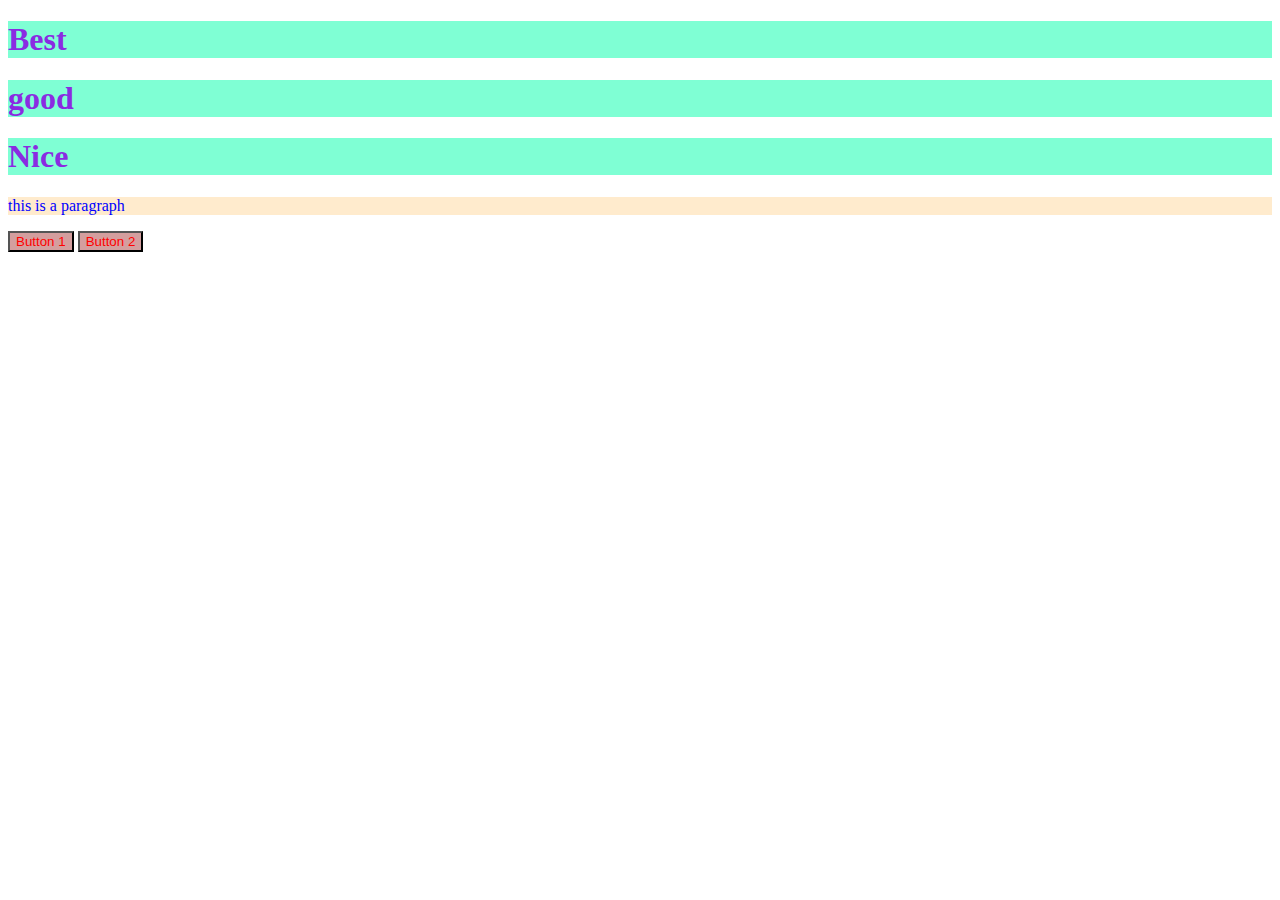
<file: CSS/index.html>
<!DOCTYPE html>
<html lang="en">
<head>
    <meta charset="UTF-8">
    <meta name="viewport" content="width=device-width, initial-scale=1.0">
    <title>CSS</title>
    <link rel="stylesheet" href="style.css">
</head>
<body>
    <!-- INLINE STYLE CSS -->

    <!-- <h1 style="color:rgb(168, 35, 35)">Best</h1>
    <h1 style="color:rgb(168, 35, 35)">good</h1>
    <h1 style="color:rgb(168, 35, 35)">Nice</h1> -->


    <!-- Style tag -->

    <h1>Best</h1>
    <h1 >good</h1>
    <h1 >Nice</h1>
    <p>this is a paragraph</p>
    <button>Button 1</button>
    <button>Button 2</button>

</body>
</html>
</file>
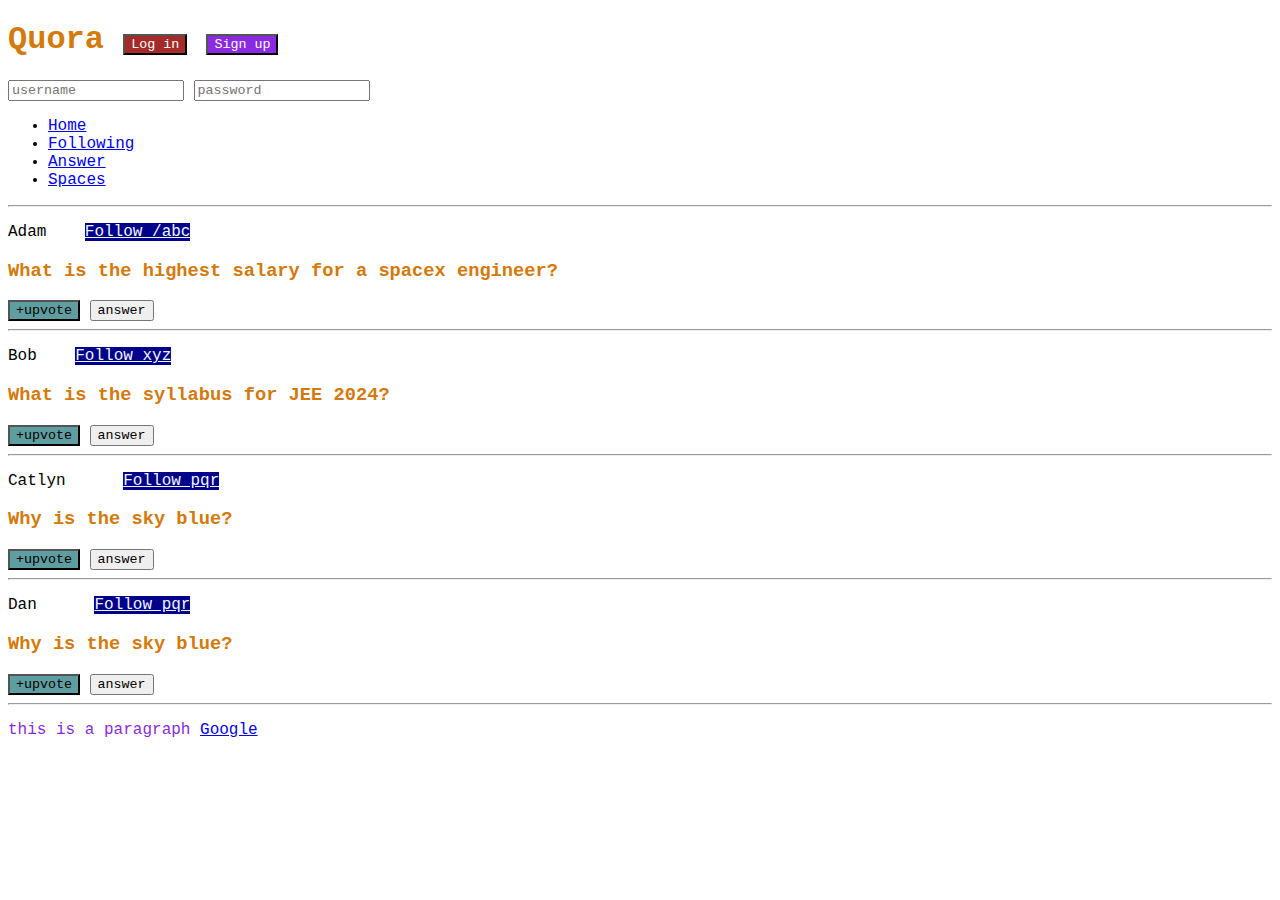
<file: CSS/Selector/index.html>
<!DOCTYPE html>
<html lang="en">
  <head>
    <meta charset="UTF-8" />
    <meta http-equiv="X-UA-Compatible" content="IE=edge" />
    <meta name="viewport" content="width=device-width, initial-scale=1.0" />
    <title>CSS Chapter2</title>
    <link rel="stylesheet" href="style.css">
  </head>
  <body>
    <header>
        <h1>Quora 
            <button id="login">Log in</button>
            <button id="signup">Sign up</button>
        </h1>
        <div>
            <input type="text" placeholder="username">
            <input type="password" placeholder="password">
        </div>
        <nav>
            <ul>
                <li><a href="/home">Home</a></li>
                <li><a href="/following">Following</a></li>
                <li><a href="/answer">Answer</a></li>
                <li><a href="/spaces">Spaces</a></li>
            </ul>
        </nav>
        <hr>
    </header>
    <main>
        <p class="post">
        Adam &nbsp;&nbsp;
        <a class="follow" href="/adam">Follow /abc</a></span>
        </p>
        <h3>What is the highest salary for a spacex engineer?</h3>
        <span>
            <button class="upvote">+upvote</button>
            <button>answer</button>
        </span>
        <hr />

        <p class="post">
        Bob &nbsp;&nbsp;
        <a class="follow" href="/bob">Follow xyz</a>
        </p>
        <h3>What is the syllabus for JEE 2024?</h3>
        <span>
            <button class="upvote">+upvote</button>
            <button>answer</button>
        </span>
        <hr />

        <p class="post">
        Catlyn &nbsp;&nbsp;&nbsp;&nbsp;
        <a class="follow" href="/catlyn">Follow pqr</a>
        </p>
        <h3>Why is the sky blue?</h3>
        <span>
            <button class="upvote">+upvote</button>
            <button>answer</button>
        </span>
        <hr />

        <p class="post">
            Dan &nbsp;&nbsp;&nbsp;&nbsp;
            <a class="follow" href="/dan">Follow pqr</a>
            </p>
            <h3>Why is the sky blue?</h3>
            <span>
                <button class="upvote">+upvote</button>
                <button>answer</button>
            </span>
            <hr />
    </main>
    <div id="myId">
        <p>this is a paragraph <a href=google.com>Google</a></p>
    </div>
  </body>
</html>
</file>
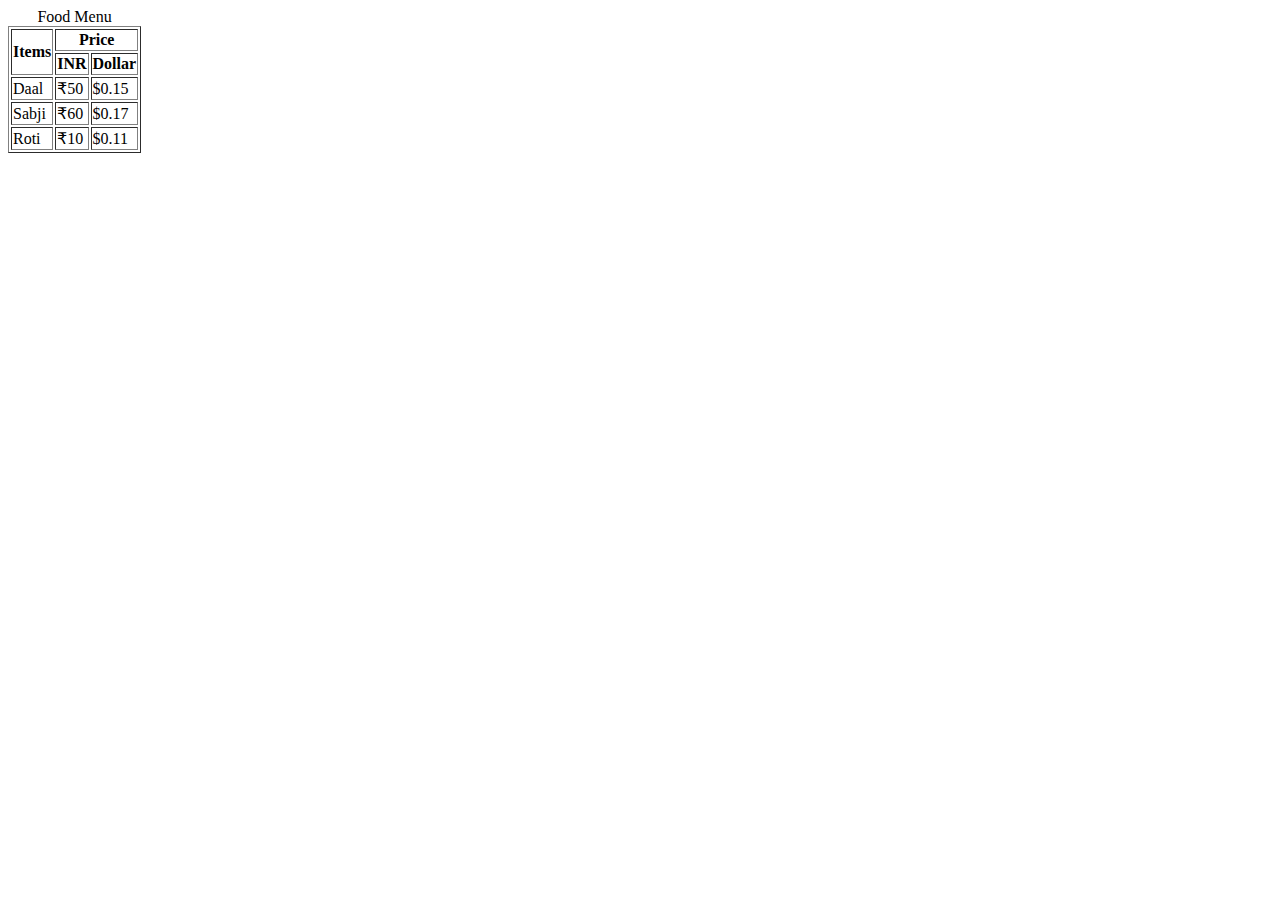
<file: emmetcode.html>
<!DOCTYPE html>
<html lang="en">

<head>
    <meta charset="UTF-8">
    <meta name="viewport" content="width=device-width, initial-scale=1.0">
    <title>table</title>
</head>

<body>
    <!-- <table>
        <caption>Electronic items</caption>
        <thead>
            <tr>
                <th>Item</th>
                <th>Price</th>
            </tr>
        </thead>
        <tbody>
            <tr>
                <td>Phone</td>
                <td>₹11000</td>
            </tr>
            <tr>
                <td>Power bank</td>
                <td>₹1099</td>
            </tr>
            <tr>
                <td>Earbuds</td>
                <td>₹1699</td>
            </tr>
        </tbody>
    </table> -->
    <table border="black">
        <caption>Food Menu</caption>
        <thead>
            <tr>
               <th rowspan="2">Items</th>
               <th colspan="2">Price</th> 
            </tr>
            <tr>
                <th>INR</th>
                <th>Dollar</th>
            </tr>
        </thead>
        <tbody>
            <tr>
                <td>Daal</td>
                <td>₹50</td>
                <td>$0.15</td>
            </tr>
            <tr>
                <td>Sabji</td>
                <td>₹60</td>
                <td>$0.17</td>
            </tr>
            <tr>
                <td>Roti</td>
                <td>₹10</td>
                <td>$0.11</td>
            </tr>
        </tbody>
    </table>
</body>

</html>
</file>
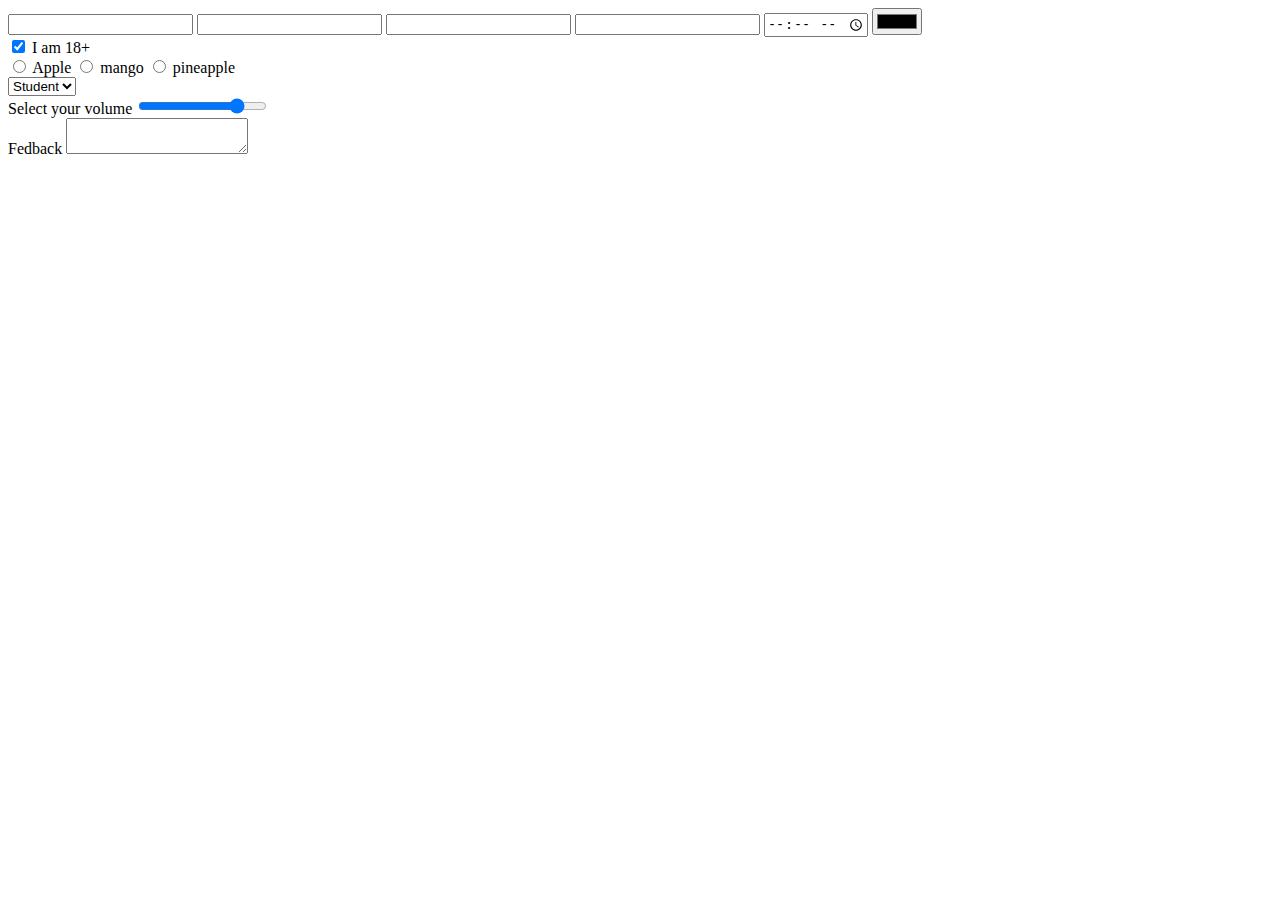
<file: Forms.html>
<!DOCTYPE html>
<html lang="en">
<head>
    <meta charset="UTF-8">
    <meta name="viewport" content="width=device-width, initial-scale=1.0">
    <title>Form</title>
</head>
<body>
    <form action="">
        <input/> <!--This is simple input -->
        <input type="text"><!--This is text input -->
        <input type="password"><!--This is password input -->
        <input type="number"><!--This is number input -->
        <input type="time"><!--This is time input -->
        <input type="color"><!--This is color input -->
<!--There are various more type attributes in input -->
    </form>
    <form action="/server">
        <input type="checkbox" name="age" id="age" checked>
        <label for="age">I am 18+</label>
    </form>
    <div>
        <input type="radio" name="fruit" id="apple" value="apple">
        <label for="apple">Apple</label>
        <input type="radio" name="fruit" id="mango" value="mango">
        <label for="mango">mango</label>
        <input type="radio" name="fruit" id="pineapple" value="pineapple">
        <label for="pineapple">pineapple</label>
    </div>
    <div>
        <select name="profession" id="profession">
            <option value="=stu" selected>Student</option>
            <option value="=work">working</option>
        </select>
    </div>
    <label for="vol">Select your volume</label>
    <input type="range" id="vol" min="0" max="100" name="vol" step="10" value="80">
    <br>
    <label for="feedback">Fedback</label>
    <textarea id="feedback" name="feedback"></textarea>
</body>
</html>
</file>
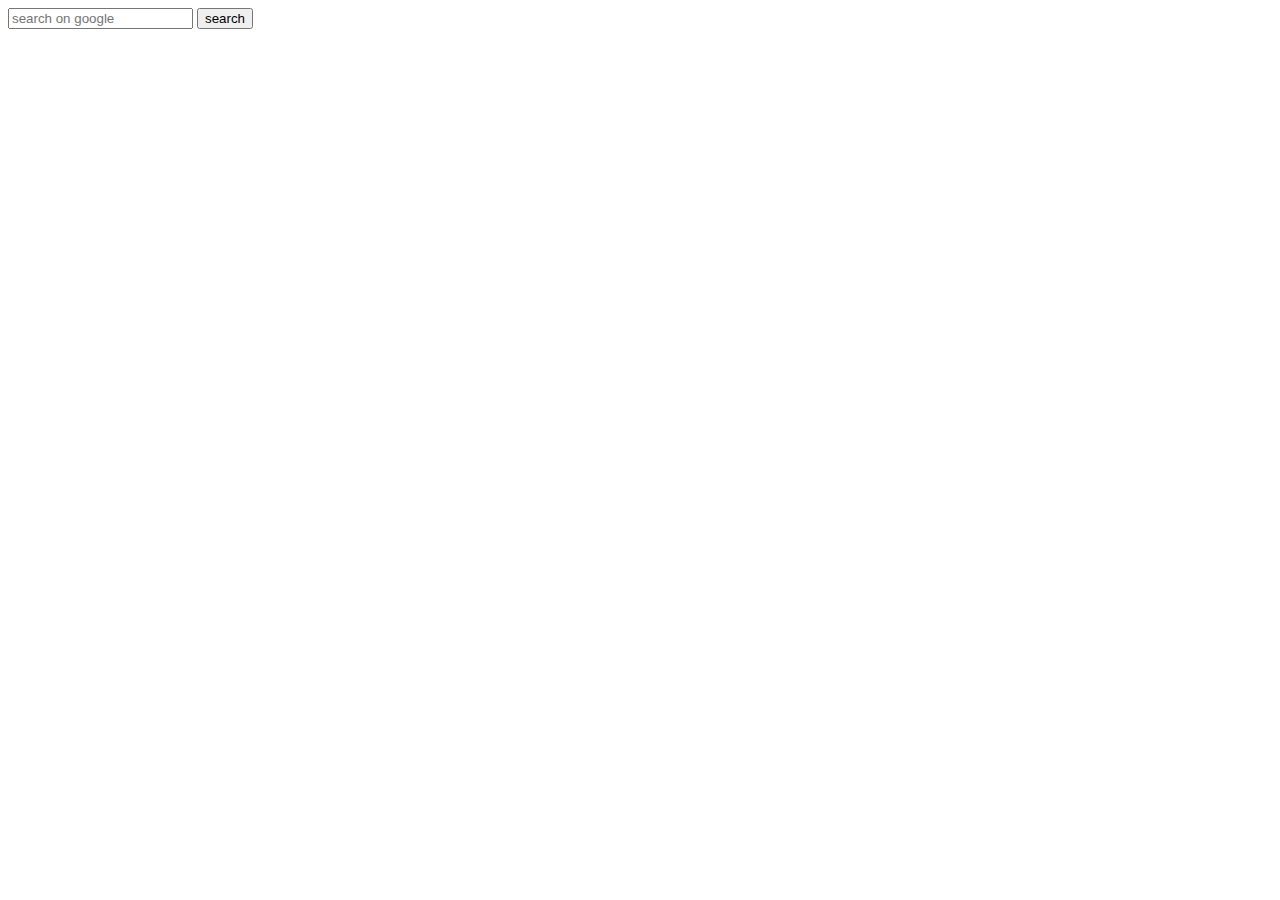
<file: formsearch.html>
<!DOCTYPE html>
<html lang="en">
<head>
    <meta charset="UTF-8">
    <meta name="viewport" content="width=device-width, initial-scale=1.0">
    <title>Search to google</title>
</head>
<body>
    <heaad>
        <form action="https://www.google.com/search">
            <input type="text" name="q" placeholder="search on google">
            <button>search</button>
        </form>
    </heaad>
</html>
</file>
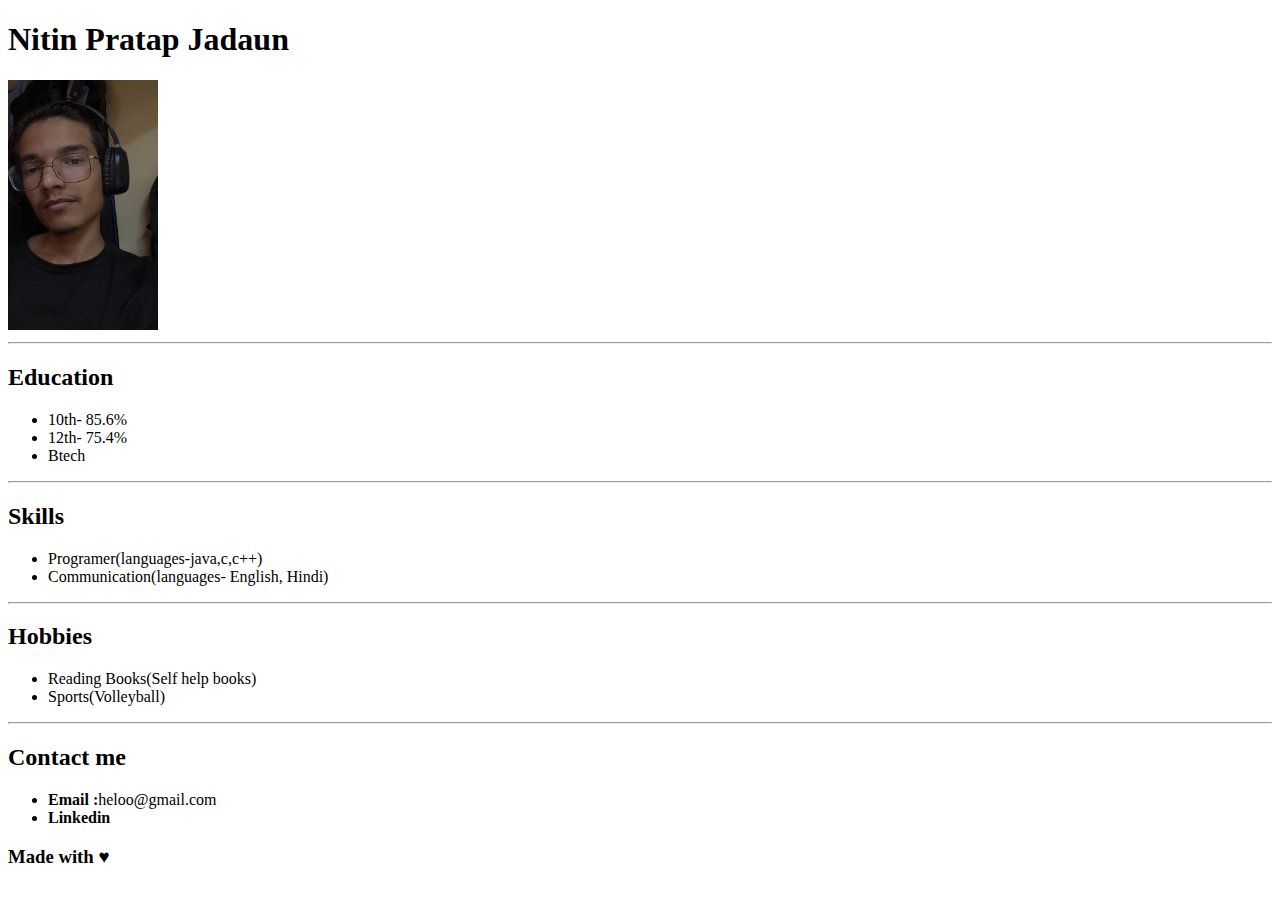
<file: Portfolio.html>
<!DOCTYPE html>
<html>

<head>
    <title>My Portfolio</title>
</head>

<body>
    <header>
        <h1>Nitin Pratap Jadaun</h1>
        <img src="Nitin_image.jpg" height="250px" width="150px">
        <hr>
        <section>
            <h2>Education</h2>
            <ul>
                <li>10th- 85.6%</li>
                <li>12th- 75.4%</li>
                <li>Btech </li>
            </ul>
        </section>
        <section>
            <hr>
            <h2>Skills</h2>
            <ul>
                <li>Programer(languages-java,c,c++)</li>
                <li>Communication(languages- English, Hindi)</li>
            </ul>
        </section>
        <section>
            <hr>
            <h2>Hobbies</h2>
            <ul>
                <li>Reading Books(Self help books)</li>
                <li>Sports(Volleyball)</li>
            </ul>
        </section>
    </header>
    <hr>
    <footer>
        <h2>Contact me</h2>
        <ul>
            <li><b>Email :</b>heloo@gmail.com</li>
            <li><b>Linkedin</b></li>
        </ul>
        <h3>Made with &hearts;</h3>
    </footer>
</body>

</html>
</file>
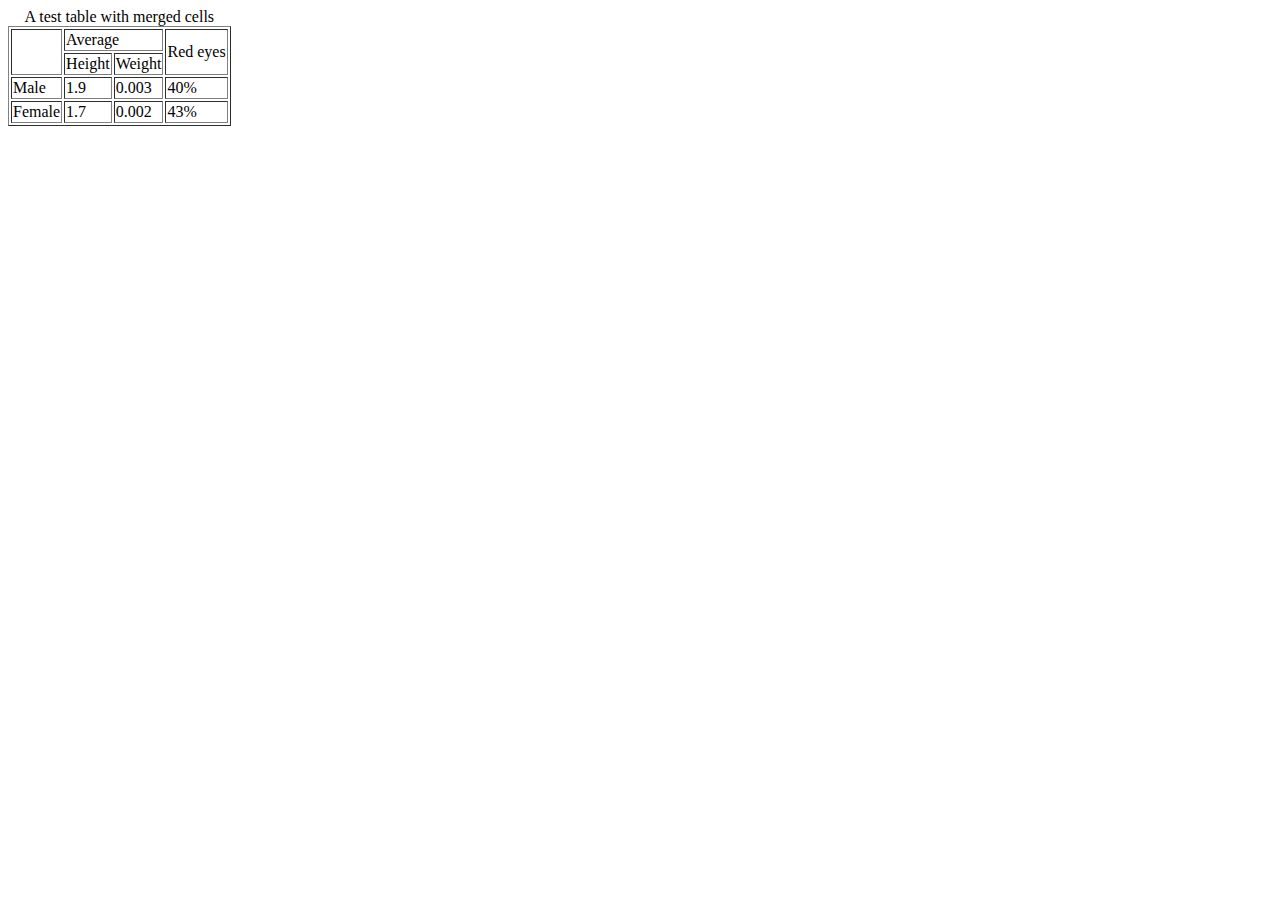
<file: Questions.html>
<!DOCTYPE html>
<html>

<head>
    <title> Practice Questions</title>
</head>

<body>
    <!-- <h1>List of fruits</h1>
        <ul>
            <li>Apple <a href="" alt="appleimage">see an apple</a></li>
            <li>Orange <a href="" alt="appleimage">see an orange</a></li>
            <li>Mango <a href="" alt="appleimage">see an mango</a></li>
        </ul>
        <p>Pythagoras theoram says a<sup>2</sup>+ b<sup>2</sup>= c<sup>2</sup> </p>
        <p>Formula for glucose is C<sub>6</sub>H<sub>12</sub>O<sub>6</sub></p> -->
    <table border="black">
        <caption>A test table with merged cells</caption>
        <tr>
            <td rowspan="2"></td>
            <td colspan="2">Average</td>
            <td rowspan="2">Red eyes</td>
        </tr>
        <tr>
            <td>Height</td>
            <td>Weight</td>
        </tr>
        <tr>
            <td>Male</td>
            <td>1.9</td>
            <td>0.003</td>
            <td>40%</td>
        </tr>
        <tr>
            <td>Female</td>
            <td>1.7</td>
            <td>0.002</td>
            <td>43%</td>
        </tr>
    </table>
</body>

</html>
</file>
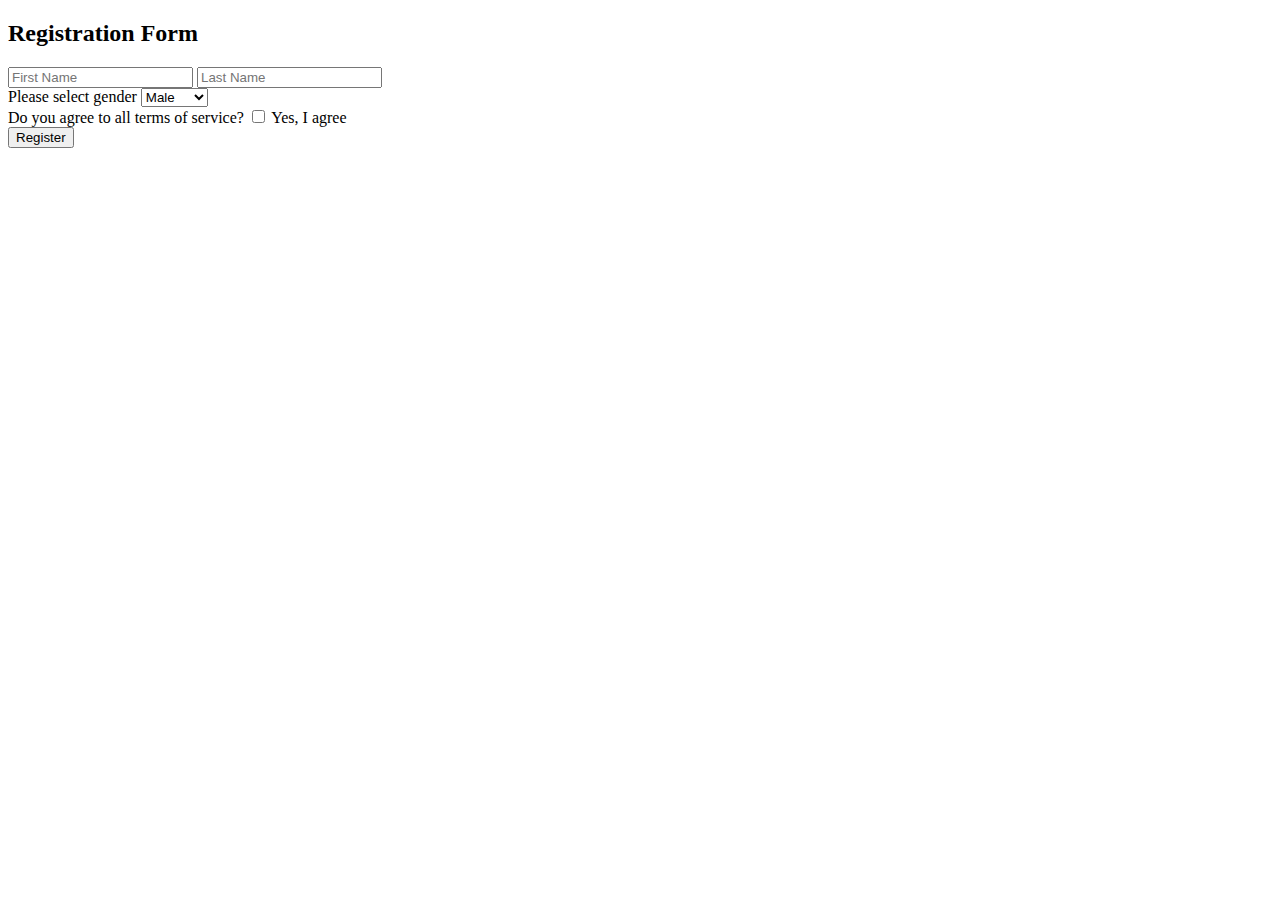
<file: RegistrationForm.html>
<!DOCTYPE html>
<html lang="en">

<head>
    <meta charset="UTF-8">
    <meta name="viewport" content="width=device-width, initial-scale=1.0">
    <title>Registration Form</title>
</head>

<body>
    <h2>Registration Form</h2>
    <form action="/server">
        <div>
            <input type="text" name="Fname" placeholder="First Name">
            <input type="text" name="Lname" placeholder="Last Name">
        </div>
        <div>
            <label for="gender">Please select gender</label>
            <select name="gender" id="gender">
                <option value="m">Male</option>
                <option value="f">Female</option>
            </select>
        </div>
        <div>
            Do you agree to all terms of service?
            <input type="checkbox" name="terms" id="terms">
            <label for="terms">Yes, I agree</label>
        </div>
        <button>Register</button>
    </form>
</body>

</html>
</file>
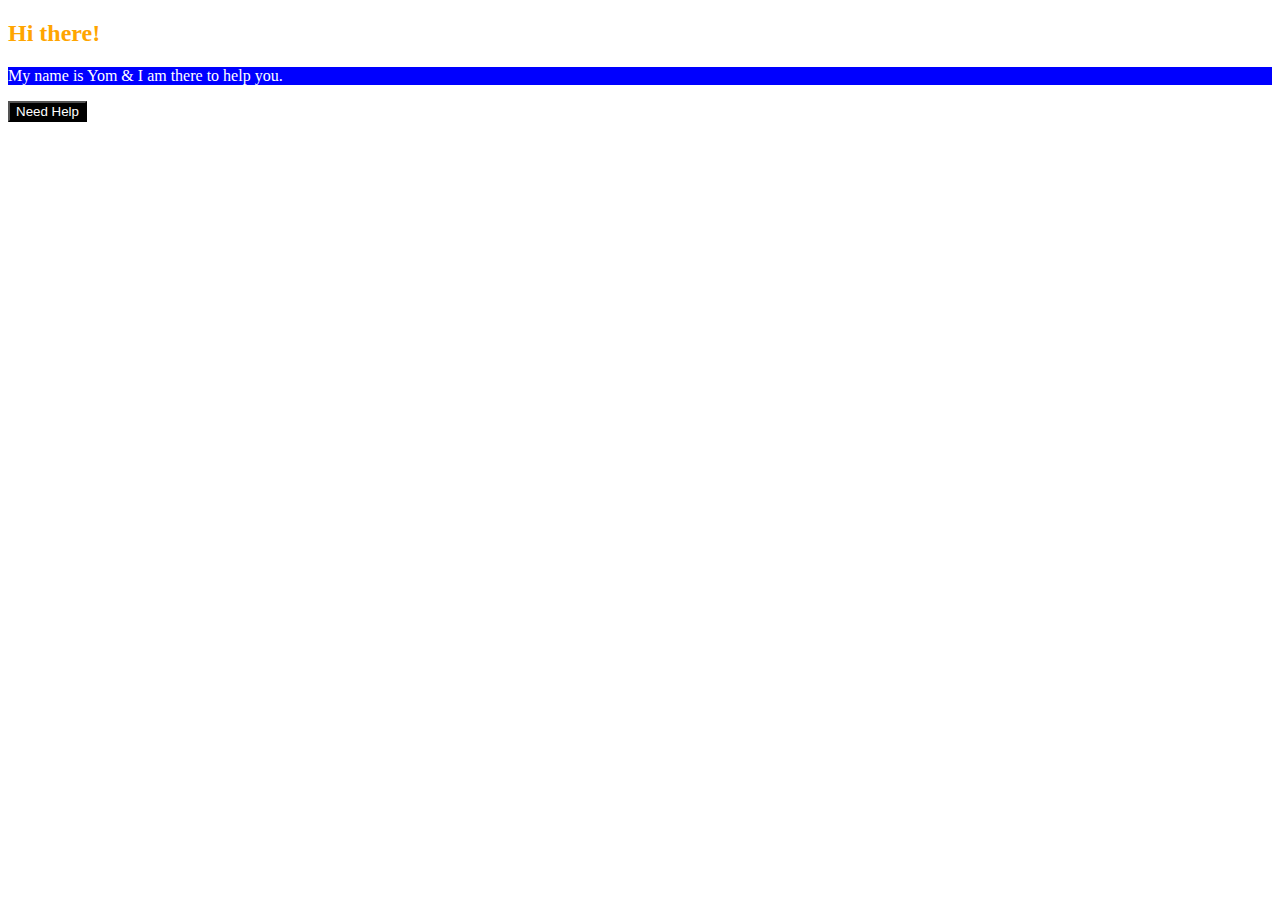
<file: Practice/Question1.html>
<!DOCTYPE html>
<html lang="en">
<head>
    <meta charset="UTF-8">
    <meta name="viewport" content="width=device-width, initial-scale=1.0">
    <title>CSS Elements</title>
        <link rel="stylesheet" href="style1.css">
</head>
<body>
    <h2>Hi there!</h2>
    <p>My name is Yom & I am there to help you.</p>
    <button>Need Help</button>
</body>
</html>
</file>
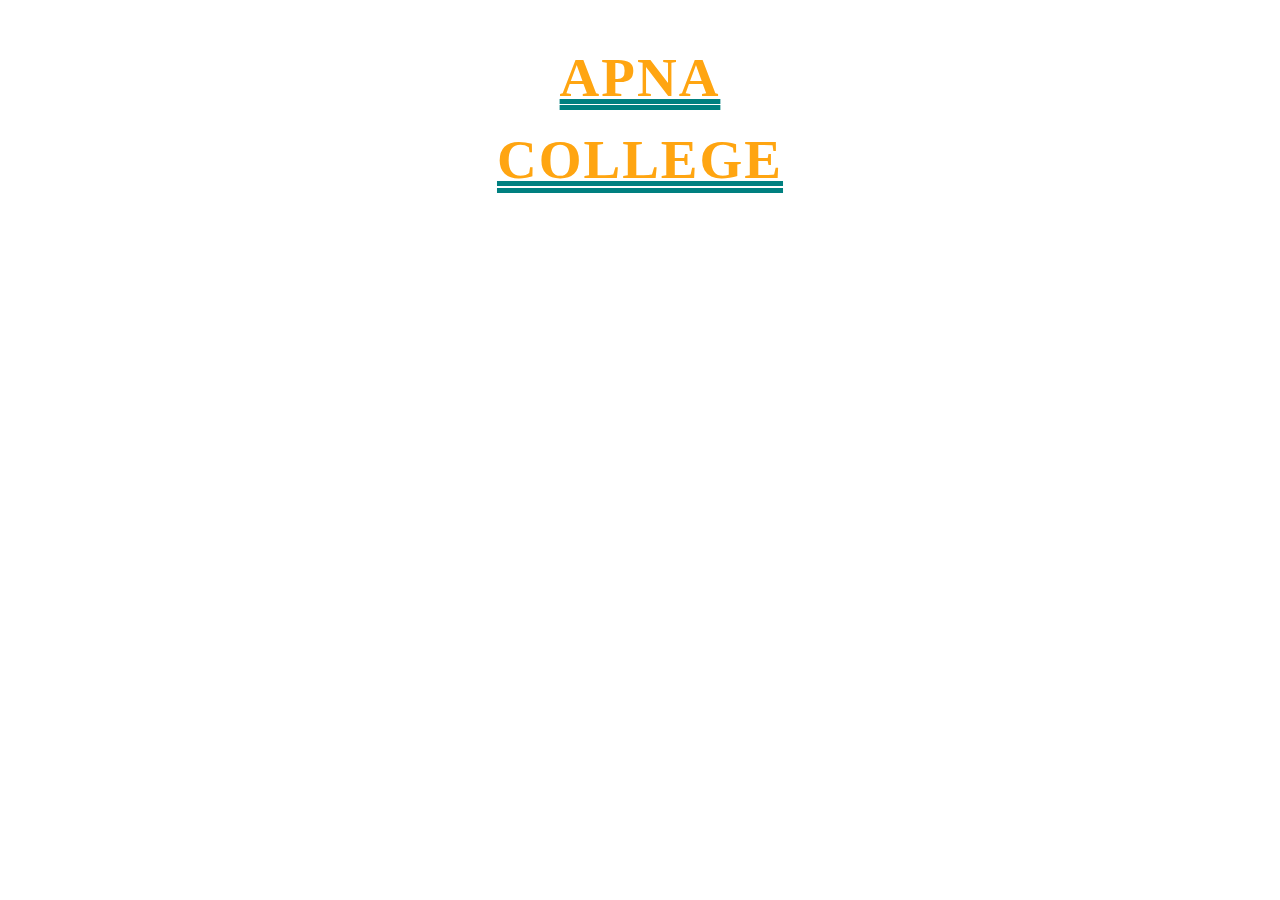
<file: Practice/Question2.html>
<!DOCTYPE html>
<html lang="en">
<head>
    <meta charset="UTF-8">
    <meta name="viewport" content="width=device-width, initial-scale=1.0">
    <title>Document</title>
        <link rel="stylesheet" href="style2.css"
</head>
<body>
   <h1>Apna <br> College</h1>
</body>
</html>
</file>
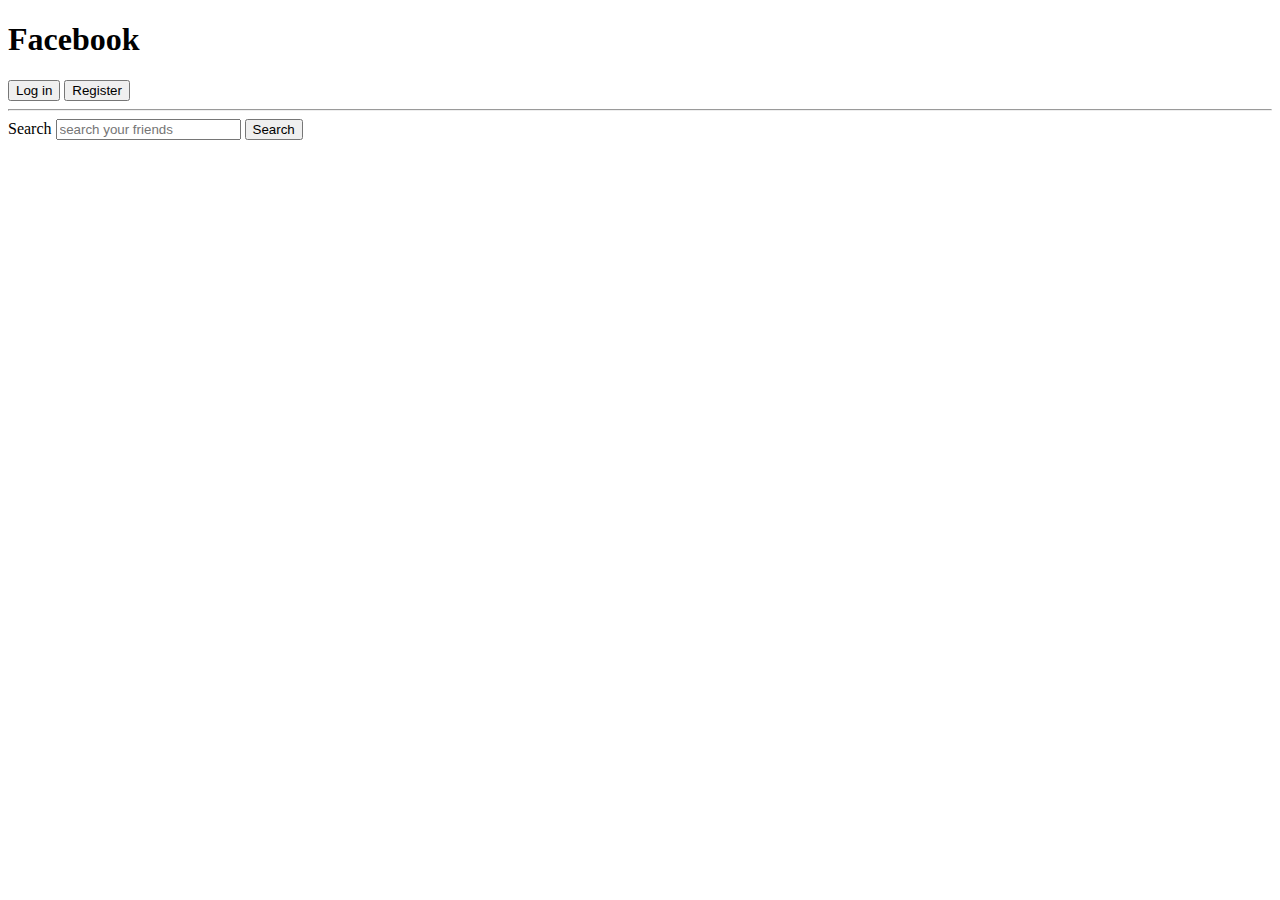
<file: CSS/Selector/PracticeQs.html>
<!DOCTYPE html>
<html lang="en">
  <head>
    <meta charset="UTF-8" />
    <meta http-equiv="X-UA-Compatible" content="IE=edge" />
    <meta name="viewport" content="width=device-width, initial-scale=1.0" />
    <title>Practice Qs</title>
  </head>
  <body>
    <h1>Facebook</h1>
    <button class="userbtn">Log in</button>
    <button class="userbtn">Register</button>
    <hr />
    <label for="search">Search</label>
    <input placeholder="search your friends" id="search" />
    <button id="searchbtn">Search</button>
  </body>
</html>
</file>
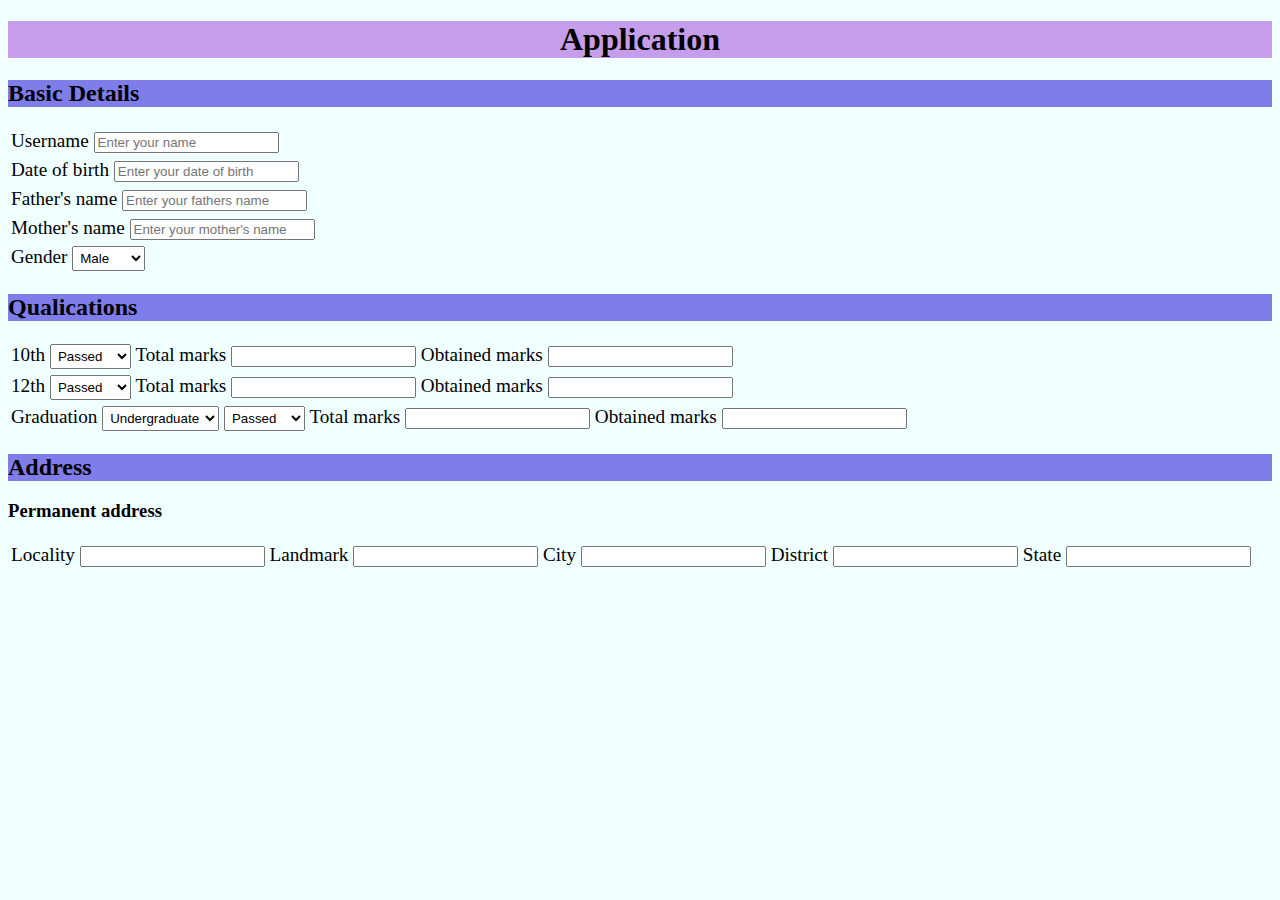
<file: Mini Projects/Application/Application.html>
<!DOCTYPE html>
<html lang="en">

<head>
    <meta charset="UTF-8">
    <meta name="viewport" content="width=device-width, initial-scale=1.0">
    <title>Application Form</title>
    <link rel="stylesheet" href="style.css">
</head>

<body>
    <h1>Application</h1>
    <h2>Basic Details</h2>
    <form action="post">
        <div>
            <label for="username">Username</label>
            <input id="username" name="username" placeholder="Enter your name">
        </div>
        <div>
            <label for="DOB">Date of birth</label>
            <input id="DOB" name="Date of birth" placeholder="Enter your date of birth">
        </div>
        <div>
            <label for="fathers name">Father's name</label>
            <input id="fathers name" name="fathers anme" placeholder="Enter your fathers name">
        </div>
        <div>
            <label for="mothers name">Mother's name</label>
            <input id="mothers name" name="mothers name" placeholder="Enter your mother's name">
        </div>
        <div>
            <label For="Gender">Gender</label>
            <select id="Gender" name="Gender">
                <option value="male">Male</option>
                <option value="female">Female</option>
                <option value="male">Other</option>
            </select>
        </div>
        <h2>Qualications</h2>
        <div>
            <label for="10">10th</label>
            <select id="10" name="10">
                <option value="passed">Passed</option>
                <option value="fail">failed</option>
                <option value="pursuing">Pursuing</option>
            </select>
            <label for="totalmarks">Total marks</label>
            <input id="totalmarks" name="totalmarks">
            <label for="obtained">Obtained marks</label>
            <input id="obtained" name="obtainedmarks">
        </div>
        <div>
            <label for="12">12th</label>
            <select id="12" name="12">
                <option value="passed">Passed</option>
                <option value="fail">failed</option>
                <option value="pursuing">Pursuing</option>
            </select>
            <label for="totalmarks">Total marks</label>
            <input id="totalmarks" name="totalmarks">
            <label for="obtained">Obtained marks</label>
            <input id="obtained" name="obtainedmarks">
        </div>
        <div>
            <label for="graduation">Graduation</label>
            <select id="graduation" name="graduation">
                <option value="undergraduate">Undergraduate</option>
                <option value="postgraduate">Postgraduate</option>
            </select>
            <select name="graduation">
                <option value="passed">Passed</option>
                <option value="pursuing">Pursuing</option>
            </select>
            <label for="totalmarks">Total marks</label>
            <input id="totalmarks" name="totalmarks">
            <label for="obtained">Obtained marks</label>
            <input id="obtained" name="obtainedmarks">
        </div>
        <h2>Address</h2>
        <h3>Permanent address</h3>
        <div>
            <label for="locality">Locality</label>
            <input id="locality" name="locality">
            <label for="landmark">Landmark</label>
            <input id="landmark" name="landmark">
            <label for="city">City</label>
            <input id="city" name="city">
            <label for="district">District</label>
            <input id="district" name="district">
            <label for="state">State</label>
            <input id="state" name="state">
        </div>
    </form>
</body>

</html>
</file>
<file: CSS/style.css>
h1 {
     color:blueviolet; /* foreground */
     background-color: aquamarine;
}
p {
    color: blue;
    background-color: blanchedalmond;
}
button {
    color: red;
    background-color: rgb(212, 158, 158);
}
</file>
<file: CSS/Selector/style.css>
/*UNIVERSAL SELECTOR */
* {
    font-family: "Courier new";  
}

/* ELEMENT SELECTOR */
h3 ,h1 {
    color:rgb(212, 121, 10);
}

/* ID SELECTOR */
#login {
    background-color: brown;
    color: white;
}

#signup {
    background-color: blueviolet;
    color: white;
}

/* CLASS SELECTOR */
.upvote {
    background-color: cadetblue;
}

/* DESCENDANT SELECTOR */
#myId p /*Instead we can also use div[id="myId"] p*/{
    color: blueviolet;
}

.post a {
    background-color: darkblue;
    color:aliceblue
}
</file>
<file: Practice/style1.css>
h2 {
    color: orange;
}
p {
    color: white;
    background-color:blue;
}
button {
    color: white;
    background-color: black;
}
</file>
<file: Practice/style2.css>
h1 {
    font-family: league-spartan;
    color: #ffa511;
    text-align: center;
    font-size: 55px;
    font-weight: 900;
    letter-spacing: 2px;
    line-height: 1.5;
    text-decoration: teal double underline;
    text-transform: uppercase;
}
</file>
<file: Mini Projects/Application/style.css>
body{
    background-color: azure;
}
h1{
    background-color: rgb(197, 157, 234);
    text-align: center;
    
}
h2{
    background-color: rgb(127, 125, 233);
    text-align: left
}
div{
    font-size: larger;
    padding: 3px;
}
select{
    padding: 3px
}
</file>
